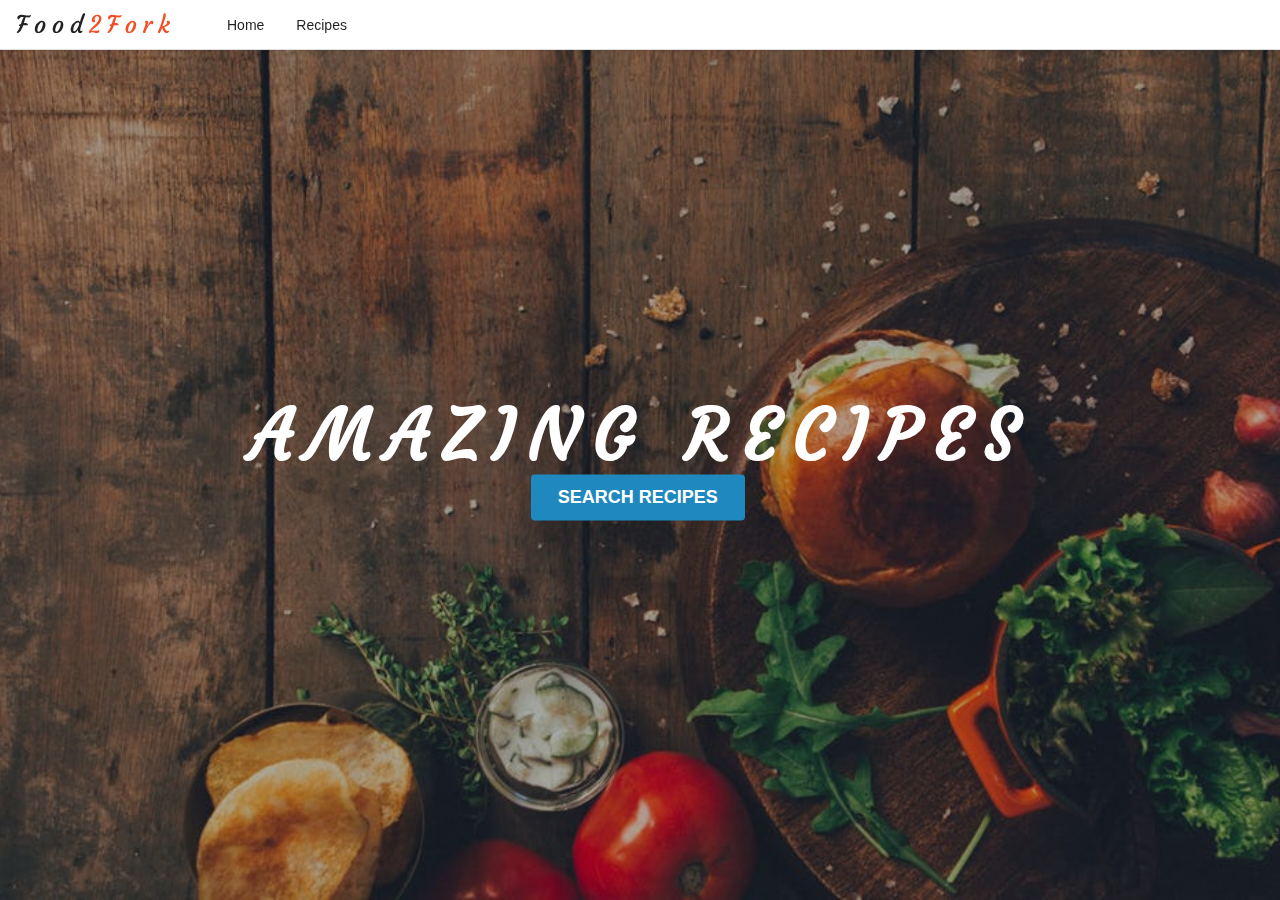
<file: receipe2/home.html>
<!DOCTYPE html>
<html lang="en">
<head>
    <meta charset="UTF-8">
    <meta name="viewport" content="width=device-width, initial-scale=1.0">
    <title>Document</title>
    <link rel="stylesheet" href="style.css">
</head>
<body>
    <div id="root">
        <div class="ui borderless top fixed menu">
            <div class="item"><div class="header" style="margin-right: 25px;">
                <img src="Image/logo.cc3fff7e.svg" alt="logo">
            </div>
        </div>
        <a class="item" href="home.html">Home</a>
        <a class="item" href="index.html">Recipes</a>
        
    </div>
    <div class="bg-image">
        <div class="text-content">
            <h1 class="header-title">Amazing Recipes</h1>
            <a class="ui linkedin big button" role="button" href="index.html">SEARCH RECIPES</a>
        </div>
    </div>
   
</body>
</html>
</file>
<file: receipe2/style.css>
@import url('https://fonts.googleapis.com/css?family=Courgette&display=swap');

.ui.menu:not(.vertical) .item {
    display: flex;
    align-items: center;
}
.ui.menu .item {
    position: relative;
    vertical-align: middle;
    line-height: 1;
    text-decoration: none;
    -webkit-tap-highlight-color: transparent;
    flex: 0 0 auto;
    -webkit-user-select: none;
    -moz-user-select: none;
    -ms-user-select: none;
    user-select: none;
    background: 0 0;
    padding: 0.92857143em 1.14285714em;
    text-transform: none;
    color: rgba(0,0,0,.87);
    font-weight: 400;
    -webkit-transition: background .1s ease,color .1s ease,-webkit-box-shadow .1s ease;
    -webkit-transition: background .1s ease,box-shadow .1s ease,color .1s ease;
    transition: background .1s ease,box-shadow .1s ease,color .1s ease;
}
a, a:hover {
    text-decoration: none;
}
.ui[class*="top fixed"].menu {
    border-top: none;
    border-left: none;
    border-right: none;
}
.ui.fixed.menu, .ui[class*="top fixed"].menu {
    top: 0;
    left: 0;
    right: auto;
    bottom: auto;
}
.ui.menu.fixed, .ui.menu.fixed .item:first-child, .ui.menu.fixed .item:last-child {
    border-radius: 0!important;
}
.ui.menu.fixed {
    position: fixed;
    z-index: 101;
    margin: 0;
    width: 100%;
}
.ui.menu:first-child {
    margin-top: 0;
}
.ui.menu {
    font-size: 1rem;
}
.ui.menu {
    display: flex;
    margin: 1rem 0;
    font-family: Lato,Helvetica Neue,Arial,Helvetica,sans-serif;
    background: #fff;
    font-weight: 400;
    border: 1px solid rgba(34,36,38,.15);
    box-shadow: 0 1px 2px 0 rgba(34,36,38,.15);
    border-radius: 0.28571429rem;
    min-height: 2.85714286em;
}
*, :after, :before {
    box-sizing: inherit;
}
user agent stylesheet
div {
    display: block;
}
body, h1, h2, h3, h4, h5 {
    padding: 0;
    font-family: Lato,Helvetica Neue,Arial,Helvetica,sans-serif;
}
body {
    margin: 0;
    overflow-x: hidden;
    min-width: 320px;
    background: #fff;
    font-size: 14px;
    line-height: 1.4285em;
    color: rgba(0,0,0,.87);
    font-smoothing: antialiased;
}
html {
    font-size: 14px;
}
html {
    line-height: 1.15;
    -ms-text-size-adjust: 100%;
    -webkit-text-size-adjust: 100%;
}
*, :after, :before {
    box-sizing: inherit;
}
.ui.menu:after {
    content: "";
    display: block;
    height: 0;
    clear: both;
    visibility: hidden;
}
*, :after, :before {
    box-sizing: inherit;
}
body ::-webkit-scrollbar {
    -webkit-appearance: none;
    width: 10px;
    height: 10px;
}
body ::-webkit-scrollbar-thumb {
    cursor: pointer;
    border-radius: 5px;
    background: rgba(0,0,0,.25);
    -webkit-transition: color .2s ease;
    transition: color .2s ease;
}
body ::-webkit-scrollbar-track {
    background: rgba(0,0,0,.1);
    border-radius: 0;
}
::selection {
    background-color: #cce2ff;
    color: rgba(0,0,0,.87);
}
.bg-image {
  position: relative;
  background: linear-gradient(rgba(8, 8, 8, 0.3), rgba(8, 8, 8, 0.3)), url('Image/homeBcg.jpeg');
  background-size: cover !important;
  background-position: center;
  background-repeat: no-repeat;
  min-height: 100vh;
}

.bg-default-image {
  position: relative;
  background: linear-gradient(rgba(8, 8, 8, 0.3), rgba(8, 8, 8, 0.3)), url('/images/defaultBcg.jpeg');
  background-size: cover !important;
  background-position: center;
  background-repeat: no-repeat;
  min-height: 100vh;
}
.ui.big.button, .ui.big.buttons .button, .ui.big.buttons .or {
    font-size: 1.28571429rem;
}
.ui.button {
    cursor: pointer;
    display: inline-block;
    min-height: 1em;
    outline: 0;
    border: none;
    vertical-align: baseline;
    background: #e0e1e2 none;
    color: rgba(0,0,0,.6);
    font-family: Lato,Helvetica Neue,Arial,Helvetica,sans-serif;
    margin: 0 0.25em 0 0;
    padding: 0.78571429em 1.5em;
    text-transform: none;
    text-shadow: none;
    font-weight: 700;
    line-height: 1em;
    font-style: normal;
    text-align: center;
    text-decoration: none;
    border-radius: 0.28571429rem;
    -webkit-user-select: none;
    -moz-user-select: none;
    -ms-user-select: none;
    user-select: none;
    -webkit-transition: opacity .1s ease,background-color .1s ease,color .1s ease,background .1s ease,-webkit-box-shadow .1s ease;
    -webkit-transition: opacity .1s ease,background-color .1s ease,color .1s ease,box-shadow .1s ease,background .1s ease;
    transition: opacity .1s ease,background-color .1s ease,color .1s ease,box-shadow .1s ease,background .1s ease;
    will-change: "";
    -webkit-tap-highlight-color: transparent;
}
a, a:hover {
    text-decoration: none;
}
a {
    color: #4183c4;
}
a {
    background-color: transparent;
    -webkit-text-decoration-skip: objects;
}
.ui.linkedin.button {
    background-color: #1f88be;
    color: #fff;
    text-shadow: none;
}

.text-content {
  text-align: center;
  position: absolute;
  top: 50%;
  left: 50%;
  width: 100%;
  transform: translate(-50%, -50%);
}

.header-title {
  text-transform: uppercase;
  font-family: 'Courgette', cursive;
  letter-spacing: 1rem;
  color: white;
  font-size: 5rem;
  margin-bottom: 2rem;

}

.sub-text {
  text-transform: uppercase;
  color: white;
  font-size: 2.5rem;
  margin-bottom: 2rem;
}

.search-box {
  padding-top: 5rem !important;
  padding-bottom: 2rem !important;
}

.search-heading {
  font-family: 'Courgette', cursive;
  font-size: 2.3rem;
  margin-bottom: 1rem;
}

.text-cursive {
  font-family: 'Courgette', cursive !important;
}

.detailPageContent {
  padding-top: 6rem !important;
}

.txt-yellow {
  font-size: 1.2rem;
  color: rgb(182, 152, 17)
}
</file>
